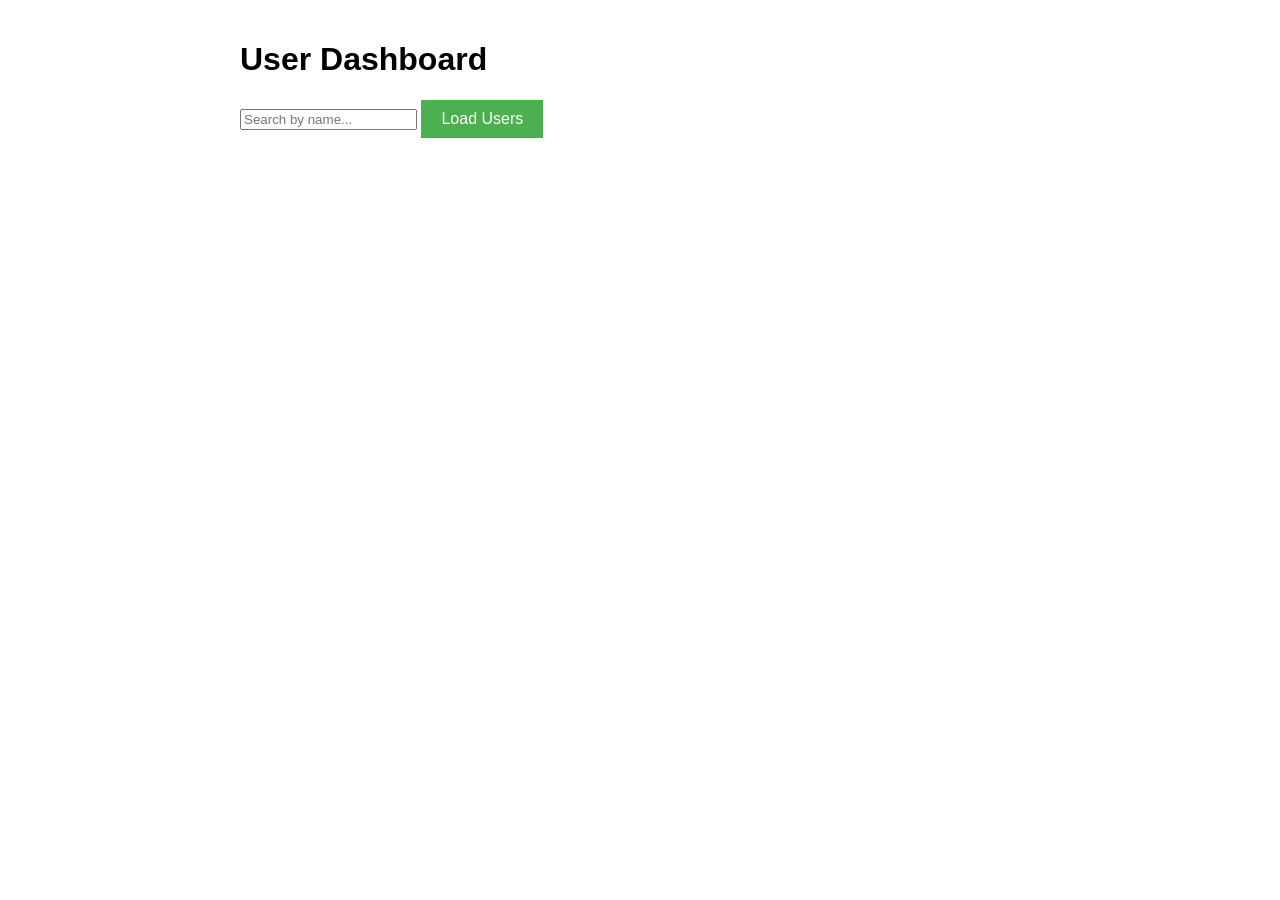
<file: Data Dashboard/index.html>
<!DOCTYPE html>
<html lang="en">
<head>
    <meta charset="UTF-8">
    <meta name="viewport" content="width=device-width, initial-scale=1.0">
    <title>User Dashboard</title>
    <link rel="stylesheet" href="style.css">
</head>
<body>
    <h1>User Dashboard</h1>

    <input type="text" id="searchInput" placeholder="Search by name...">
    
    <button id="loadBtn">Load Users</button>
    
    <!-- Loading message (hidden by default) -->
    <div id="loading" class="hidden">Loading...</div>
    
    <!-- Error message (hidden by default) -->
    <div id="error" class="hidden"></div>
    
    <!-- Where users will appear -->
    <div id="usersContainer"></div>
    
    <script src="script.js"></script>
</body>
</html>
</file>
<file: Data Dashboard/style.css>
body {
    font-family: Arial, sans-serif;
    padding: 20px;
    max-width: 800px;
    margin: 0 auto;
}

/* Button styling */
#loadBtn {
    padding: 10px 20px;
    font-size: 16px;
    background-color: #4CAF50;
    color: white;
    border: none;
    cursor: pointer;
}

#loadBtn:disabled {
    background-color: #cccccc;
    cursor: not-allowed;
}

/* User card styling */
.user-card {
    border: 1px solid #ddd;
    padding: 15px;
    margin: 10px 0;
    border-radius: 5px;
    background-color: #f9f9f9;
}

.user-card h3 {
    margin: 0 0 10px 0;
}

.user-card p {
    margin: 5px 0;
    color: #666;
}

/* Utility classes */
.hidden {
    display: none;
}

#error {
    color: red;
    padding: 10px;
    background-color: #ffe6e6;
    border-radius: 5px;
    margin: 10px 0;
}
</file>
